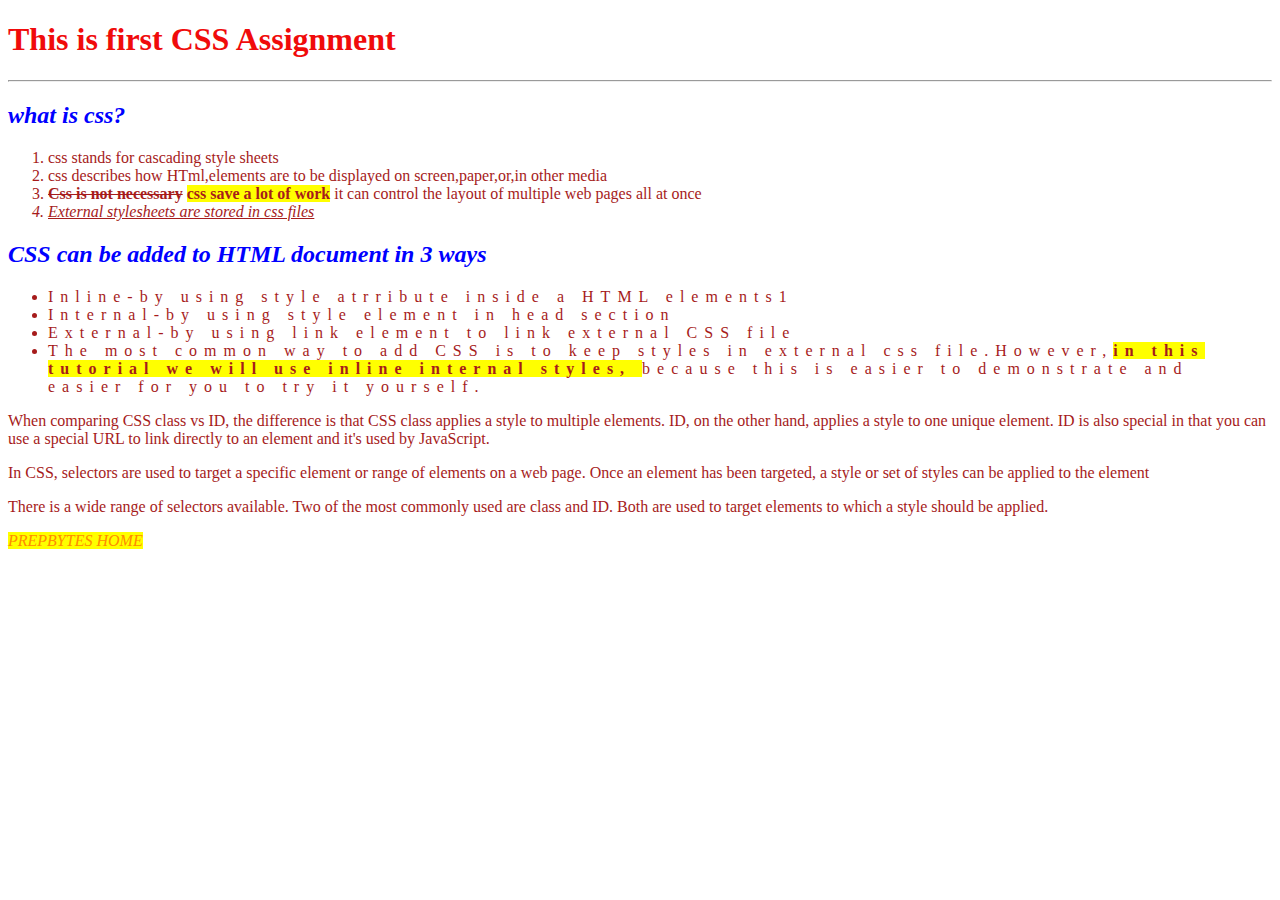
<file: index.html>
<!DOCTYPE html>
<html lang="en">
<head>
    <meta charset="UTF-8">
    <meta http-equiv="X-UA-Compatible" content="IE=edge">
    <meta name="viewport" content="width=device-width, initial-scale=1.0">
    <title>handson1</title>
     <link rel="stylesheet" href="styles.css" />
</head>
<body>
 <h1>This is first CSS Assignment</h1>
    <hr />
    <h2>what is css?</h2>
    <div class="one">
      <ol>
        <li>css stands for cascading style sheets</li>
        <li>
          css describes how HTml,elements are to be displayed on
          screen,paper,or,in other media
        </li>
        <li>
          <span id="oc">Css is not necessary</span>
          <span class="bg">css save a lot of work</span>
          <span
            >it can control the layout of multiple web pages all at once</span
          >
        </li>
        <li id="two">External stylesheets are stored in css files</li>
      </ol>
    </div>
    <h2>CSS can be added to HTML document in 3 ways</h2>
    <ul class="one" id="thr">
      <li>Inline-by using style atrribute inside a HTML elements1</li>
      <li>Internal-by using style element in head section</li>
      <li>External-by using link element to link external CSS file</li>
      <li>
        The most common way to add CSS is to keep styles in external css
        file.However,<span class="bg"
          >in this tutorial we will use inline internal styles,
        </span>
        because this is easier to demonstrate and easier for you to try it
        yourself.
      </li>
    </ul>
    <div class="one">
      <p>
        When comparing CSS class vs ID, the difference is that CSS class applies
        a style to multiple elements. ID, on the other hand, applies a style to
        one unique element. ID is also special in that you can use a special URL
        to link directly to an element and it's used by JavaScript.
      </p>
      <p>
        In CSS, selectors are used to target a specific element or range of
        elements on a web page. Once an element has been targeted, a style or
        set of styles can be applied to the element
      </p>
      <p>
        There is a wide range of selectors available. Two of the most commonly
        used are class and ID. Both are used to target elements to which a style
        should be applied.
      </p>
      <a href="https://www.prepbytes.com"target="blank">PREPBYTES HOME</a>
    </div>
</body>
</html>
</file>
<file: styles.css>
h1{
        color:rgb(240, 11, 11);

}
h2{
font-style:italic;
color: blue;
}
.one{
 color: rgb(166, 27, 27);

}
#oc{
    text-decoration: line-through;
    font-weight: bold;
}
.bg{
    background-color: yellow;
    font-weight: bold;
}
#two{
    text-decoration:underline;
    font-style: italic;
}
a{
    font-style: italic;
    background-color: yellow;
    color: darkorange;
    text-decoration: none
}
#thr{
    letter-spacing:7px;
    font-weight:300;
}
</file>
